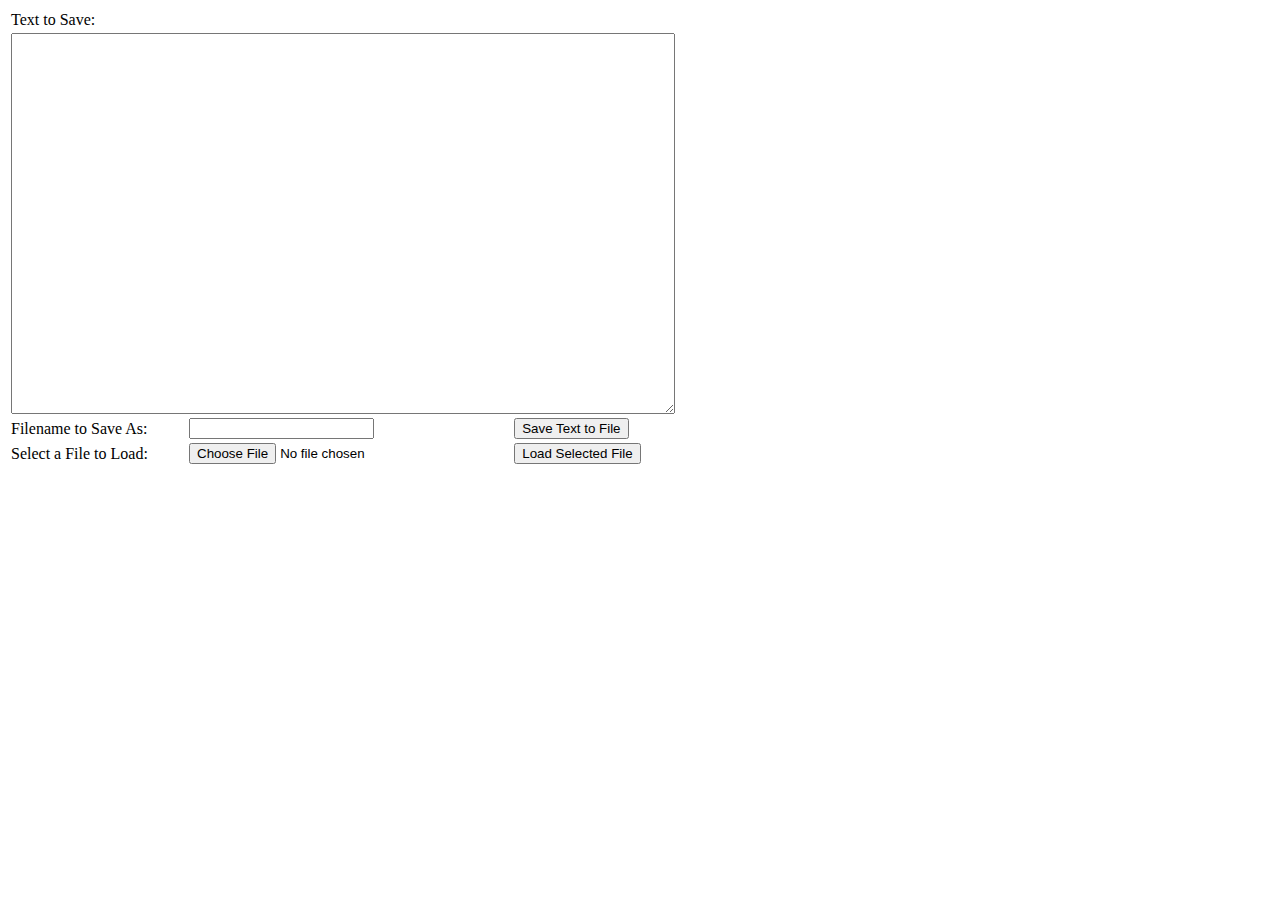
<file: s/index.html>
<html>
<body>

<table>
    <tr><td>Text to Save:</td></tr>
    <tr>
        <td colspan="3">
            <textarea id="inputTextToSave" cols="80" rows="25"></textarea>
        </td>
    </tr>
    <tr>
        <td>Filename to Save As:</td>
        <td><input id="inputFileNameToSaveAs"></input></td>
        <td><button onclick="saveTextAsFile()">Save Text to File</button></td>
    </tr>
    <tr>
        <td>Select a File to Load:</td>
        <td><input type="file" id="fileToLoad"></td>
        <td><button onclick="loadFileAsText()">Load Selected File</button><td>
    </tr>
</table>

<script type="text/javascript">

function saveTextAsFile()
{
    var textToSave = document.getElementById("inputTextToSave").value;
    var textToSaveAsBlob = new Blob([textToSave], {type:"text/plain"});
    var textToSaveAsURL = window.URL.createObjectURL(textToSaveAsBlob);
    var fileNameToSaveAs = document.getElementById("inputFileNameToSaveAs").value;

    var downloadLink = document.createElement("a");
    downloadLink.download = fileNameToSaveAs;
    downloadLink.innerHTML = "Download File";
    downloadLink.href = textToSaveAsURL;
    downloadLink.onclick = destroyClickedElement;
    downloadLink.style.display = "none";
    document.body.appendChild(downloadLink);

    downloadLink.click();
}

function destroyClickedElement(event)
{
    document.body.removeChild(event.target);
}

function loadFileAsText()
{
    var fileToLoad = document.getElementById("fileToLoad").files[0];

    var fileReader = new FileReader();
    fileReader.onload = function(fileLoadedEvent) 
    {
        var textFromFileLoaded = fileLoadedEvent.target.result;
        document.getElementById("inputTextToSave").value = textFromFileLoaded;
    };
    fileReader.readAsText(fileToLoad, "UTF-8");
}

</script>

</body>
</html>
</file>
